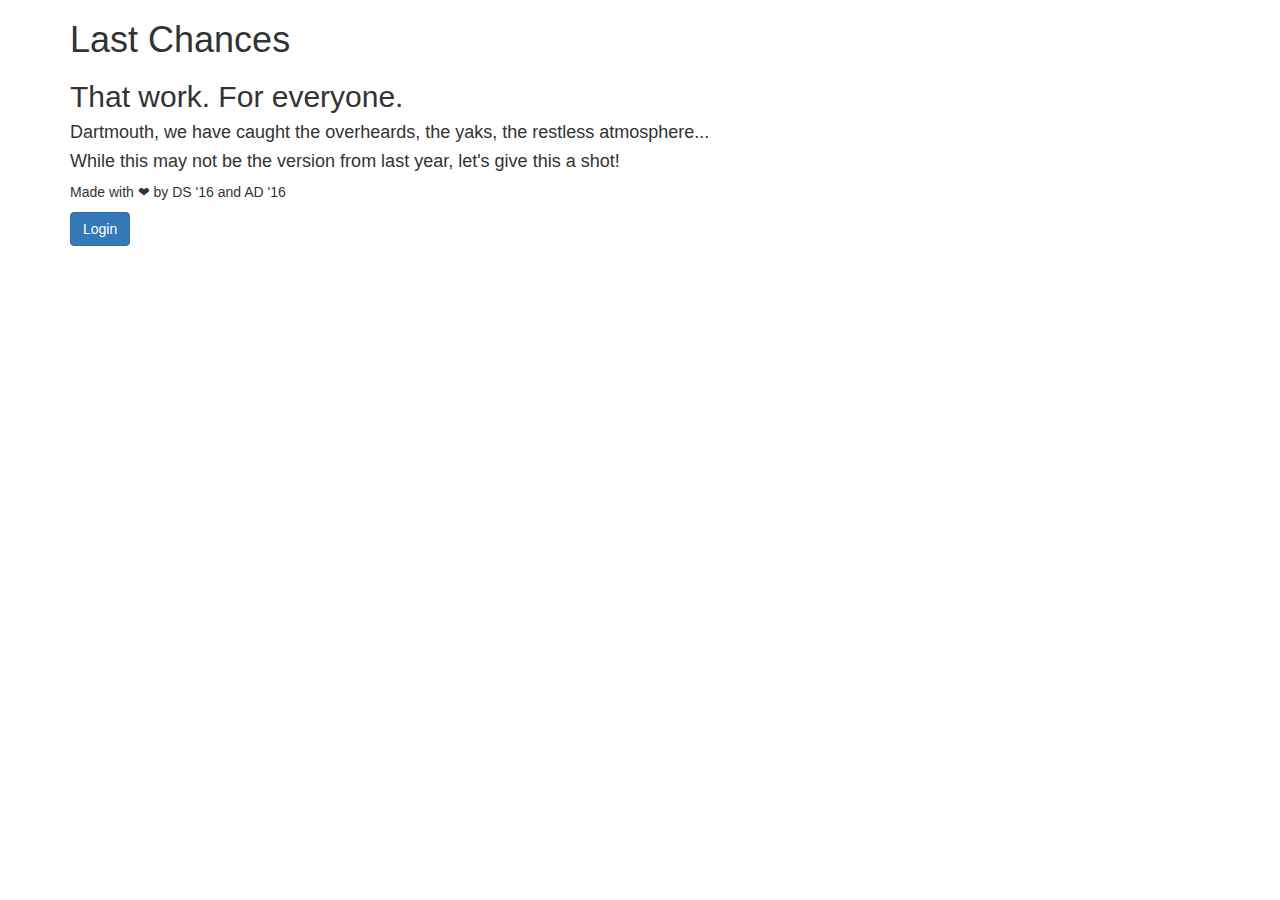
<file: templates/index.html>
<!doctype html>
<html>
    <head>
        <title>Last Chances '15</title>
        <link href="https://maxcdn.bootstrapcdn.com/bootstrap/3.3.4/css/bootstrap.min.css" rel="stylesheet">
    </head>
    <body>
        <div class="container">
            <h1>Last Chances</h1>
            <h2>That work. For everyone.</h2>
            <h4>Dartmouth, we have caught the overheards, the yaks, the restless
            atmosphere...</h4>
            <h4>While this may not be the version from last year, let's give this a shot!</h4>

            <p>Made with ❤ by DS '16 and AD '16</p>

            <a href="/login" class="btn btn-primary">Login</a>
        </div>

        <script>
              (function(i,s,o,g,r,a,m){i['GoogleAnalyticsObject']=r;i[r]=i[r]||function(){
              (i[r].q=i[r].q||[]).push(arguments)},i[r].l=1*new Date();a=s.createElement(o),
              m=s.getElementsByTagName(o)[0];a.async=1;a.src=g;m.parentNode.insertBefore(a,m)
              })(window,document,'script','//www.google-analytics.com/analytics.js','ga');

              ga('create', 'UA-46756115-4', 'auto');
              ga('send', 'pageview');

        </script>
    </body>
</html>
</file>
